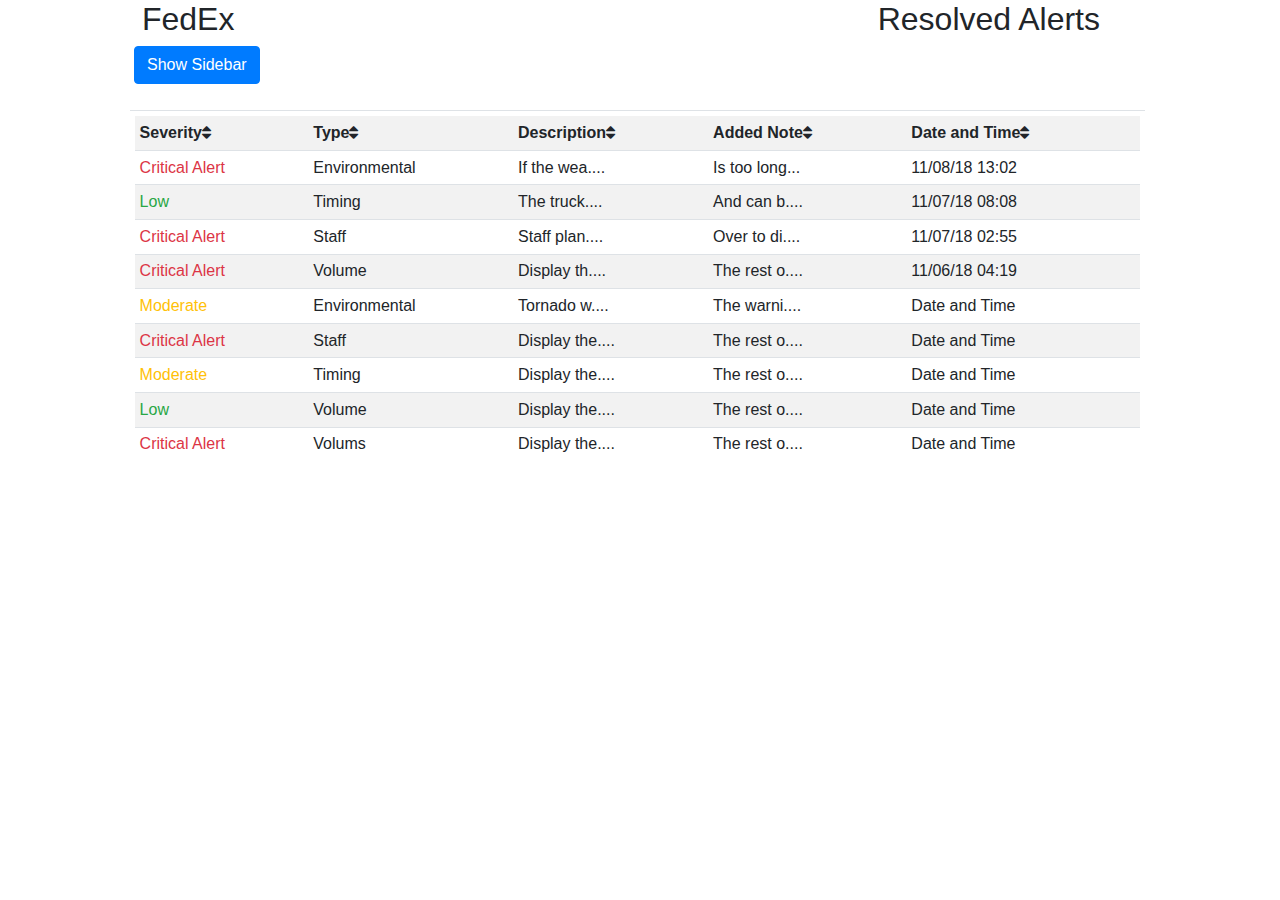
<file: fedex/resolved.html>
<!DOCTYPE html>
<html>

<head>
    <meta charset="utf-8">
    <meta name="viewport" content="width=device-width, initial-scale=1.0, shrink-to-fit=no">
    <title>FedExAlertDashboard</title>
    <link rel="stylesheet" href="assets/bootstrap/css/bootstrap.min.css">
    <link rel="stylesheet" href="assets/fonts/font-awesome.min.css">
    <link rel="stylesheet" href="assets/css/styles.css">
</head>

<body>
    <div>
        <div class="container">
            <div class="row">
                <div class="col-md-4 fedex-div">
                            <h2 class="text-left" style="font-size: 24;">&nbsp;FedEx</h2>
                </div>
                <div class="col-md-11">
                    <h2 class="text-right" style="font-size: 24;">Resolved Alerts</h2>
                </div>
            </div>
            <div class="row">
                <div class="col-md-6 col-lg-3 sidebar-div">
                    <div><a class="btn btn-primary" data-toggle="collapse" aria-expanded="false" aria-controls="collapse-2" href="#collapse-2" role="button">Show Sidebar</a>
                        <div class="collapse hide" id="collapse-2">
                            <ul class="list-group">
                                <li class="list-group-item"><span></span><a href="index.html">Alerts</a></li>
                                <li class="list-group-item"><span><a href="resolved.html">Resolved Alerts</a></span></li>
                                <li class="list-group-item"><span><a href="data.html">Data and Graphs</a></span></li>
 
<li class="list-group-item"><span><a href="ili.html">Inlocation Indicator Prototype</a></span></li>                                <li class="list-group-item"><span></span>
                                    <div><a class="btn btn-primary" data-toggle="collapse" aria-expanded="false" aria-controls="collapse-1" href="#collapse-1" role="button">Filter</a>
                                        <div class="collapse hide" id="collapse-1">
                                            <p></p>
                                            <p>Show By Type:</p>
                                            <div class="form-check"><input class="form-check-input" type="checkbox" id="formCheck-1"><label class="form-check-label" for="formCheck-1">Environmental</label></div>
                                            <div class="form-check"><input class="form-check-input" type="checkbox" id="formCheck-2"><label class="form-check-label" for="formCheck-2">Staff</label></div>
                                            <div class="form-check"><input class="form-check-input" type="checkbox" id="formCheck-3"><label class="form-check-label" for="formCheck-3">Timing</label></div>
                                            <div class="form-check"><input class="form-check-input" type="checkbox" id="formCheck-4"><label class="form-check-label" for="formCheck-4">Volume</label></div>
                                            <p></p>
                                            <p>Sort By:</p>
                                            <div class="form-check"><input class="form-check-input" type="radio" id="formCheck-5" checked="checked"><label class="form-check-label" for="formCheck-5">Time</label></div>
                                            <div class="form-check"><input class="form-check-input" type="radio" id="formCheck-6"><label class="form-check-label" for="formCheck-6">Type</label></div>
                                            <div class="form-check"><input class="form-check-input" type="radio" id="formCheck-7"><label class="form-check-label" for="formCheck-7">Alert Number</label></div>
                                        </div>
                                    </div>
                                </li>
                            </ul>
                        </div>
                    </div>
                </div>
                <div class="col-md-6 col-lg-11 resolved-list">
                    <div class="table-responsive text-truncate">
                        <table class="table table-sm">
                            <thead>
                                <tr></tr>
                            </thead>
                            <tbody>
                                <tr></tr>
                                <tr>
                                    <td>
                                        <div class="table-responsive table-striped table-hover">
                                            <table class="table">
                                                <thead>
                                                    <tr></tr>
                                                </thead>
                                                <tbody>
                                                    <tr>
                                                        <td><strong>Severity</strong><i class="fa fa-sort"></i></td>
                                                        <td><strong>Type</strong><i class="fa fa-sort"></i></td>
                                                        <td><strong>Description</strong><i class="fa fa-sort"></i></td>
                                                        <td><strong>Added Note</strong><i class="fa fa-sort"></i></td>
                                                        <td><strong>Date and Time</strong><i class="fa fa-sort"></i></td>
                                                    </tr>
                                                    <tr>
                                                        <td class="text-danger">Critical Alert</td>
                                                        <td>Environmental</td>
                                                        <td class="notes"><span>If the wea....</span>
                                                            <div class="spanTooltip">If the weather is poor.</div></td>
                                                        <td class="notes"><span>Is too long...</span>
                                                            <div class="spanTooltip">Is too long for vehicles to arrive on time.</div></td>
                                                        <td>11/08/18 13:02</td>
                                                    </tr>
                                                    <tr> 
                                                        <td class="text-success">Low</td>
                                                        <td>Timing</td>
                                                        <td class="notes"><span>The truck....</span>
                                                            <div class="spanTooltip">The truck from Jackson, MS will be arriving at 9:45 A.M.</div></td>
                                                        <td class="notes"><span>And can b....</span>
                                                            <div class="spanTooltip">And can be an additional 1 hour late.</div></td>
                                                        <td>11/07/18 08:08</td>
                                                    </tr>
                                                    <tr>
                                                        <td class="text-danger">Critical Alert</td>
                                                        <td>Staff</td>
                                                        <td class="notes"><span>Staff plan....</span>
                                                            <div class="spanTooltip">Staff plan exceeds employee count.</div></td>
                                                        <td class="notes"><span>Over to di....</span>
                                                            <div class="spanTooltip">Over to discover notes.</div></td>
                                                        <td>11/07/18 02:55</td>
                                                    </tr>
                                                    <tr>
                                                        <td class="text-danger">Critical Alert</td>
                                                        <td>Volume</td>
                                                        <td class="notes"><span>Display th....</span>
                                                            <div class="spanTooltip">Display the volume alert.</div></td>
                                                        <td class="notes"><span>The rest o....</span>
                                                            <div class="spanTooltip">The rest of the alert is shown here.</div></td>
                                                        <td>11/06/18 04:19</td>
                                                    </tr>
                                                    <tr>
                                                        <td class="text-warning">Moderate</td>
                                                        <td>Environmental</td>
                                                        <td class="notes"><span>Tornado w....</span>
                                                            <div class="spanTooltip">Tornado warning in effect until 9:00 AM.</div></td>
                                                        <td class="notes"><span>The warni....</span>
                                                            <div class="spanTooltip">The warning covers the following counties.</div></td>
                                                        <td>Date and Time</td>
                                                    </tr>
                                                    <tr>
                                                        <td class="text-danger">Critical Alert</td>
                                                        <td>Staff</td>
                                                        <td class="notes"><span>Display the....</span>
                                                            <div class="spanTooltip">Display the volume alert.</div></td>
                                                        <td class="notes"><span>The rest o....</span>
                                                            <div class="spanTooltip">The rest of the alert is shown here.</div></td>
                                                        <td>Date and Time</td>
                                                    </tr>
                                                    <tr>
                                                        <td class="text-warning">Moderate</td>
                                                        <td>Timing</td>
                                                        <td class="notes"><span>Display the....</span>
                                                            <div class="spanTooltip">Display the volume alert.</div></td>
                                                        <td class="notes"><span>The rest o....</span>
                                                            <div class="spanTooltip">The rest of the alert is shown here.</div></td>
                                                        <td>Date and Time</td>
                                                    </tr>
                                                    <tr>
                                                        <td class="text-success">Low</td>
                                                        <td>Volume</td>
                                                        <td class="notes"><span>Display the....</span>
                                                            <div class="spanTooltip">Display the volume alert.</div></td>
                                                        <td class="notes"><span>The rest o....</span>
                                                            <div class="spanTooltip">The rest of the alert is shown here.</div></td>
                                                        <td>Date and Time</td>
                                                    </tr>
                                                    <tr>
                                                        <td class="text-danger">Critical Alert</td>
                                                        <td>Volums</td>
                                                        <td class="notes"><span>Display the....</span>
                                                            <div class="spanTooltip">Display the volume alert.</div></td>
                                                        <td class="notes"><span>The rest o....</span>
                                                            <div class="spanTooltip">The rest of the alert is shown here.</div></td>
                                                        <td>Date and Time</td>
                                                    </tr>
                                                    <tr></tr>
                                                </tbody>
                                            </table>
                                        </div>
                                    </td>
                                </tr>
                            </tbody>
                        </table>
                    </div>
                </div>
            </div>
        </div>
    </div>
    <script src="assets/js/jquery.min.js"></script>
    <script src="assets/bootstrap/js/bootstrap.min.js"></script>
</body>

</html>
</file>
<file: fedex/assets/css/styles.css>
.spanTooltip {
    z-index:10;
    display:none; 
    padding:14px 20px;
    margin-top:-30px; 
    margin-left:28px;
    width:300px; 
    line-height:32px;
    
}
.notes:hover .spanTooltip{
    display:table;
    position: absolute; 
    color:#111;
    border:1px solid black; 
    background: white;
    margin-left: -.051em;
    margin-top: .3em;

    height: 2.25em;

    overflow-wrap: normal;
}

.fedex-div {
    margin-bottom: -5em;
    margin-left: 3em;
}

.dash {
    margin-left: 2.5em;
}

.sidebar-div {
    z-index: 1;
    padding-left: 4em;
    height: 10em;
}

.critical-alerts {
    color: red;
}

.card {
    height: 20em;
    margin-bottom: 0.65em;
}

.alert-list {
    margin-left: -15em;
    margin-right: -15em;
    padding-right: -5em;
    -webkit-column-width: 100rem;
}

.resolved-list{
    margin-left: -15em;
    margin-right: -15em;
    padding-right: -5em;
    margin-top: 4em;
    -webkit-column-width: 100rem;
}

.alert-graph {
    margin-left: -15em;
    margin-right: -15em;
    padding-right: -5em;
    margin-top: 4em;
    -webkit-column-width: 100rem;
}

.noncrit-table-title {
    font-size: 2.2em;
    font-weight: 500;
    padding-top: 1em;
}

.noncrit-col-title {
    font-size: 1.3em;
}

.alert-btn-add {
    position: absolute;
    width: 6.4em;
    font-size: 0.75em;
    padding-left: 0em;
    padding-right: 0em;
    margin-left: 0.7em;
    margin-right: 0.5em;
    margin-bottom: 0em;
    margin-top: auto;
    z-index: 10;
    bottom: 2.5em;
}

.alert-btn-dismiss {
    position: absolute;
    width: 6.4em;
    font-size: 0.75em;
    padding-left: 0em;
    padding-right: 0em;
    margin-left: 9.3em;
    margin-right: 0.5em;
    margin-bottom: 0em;
    margin-top: auto;
    z-index: 10;
    bottom: 2.5em;
}
</file>
